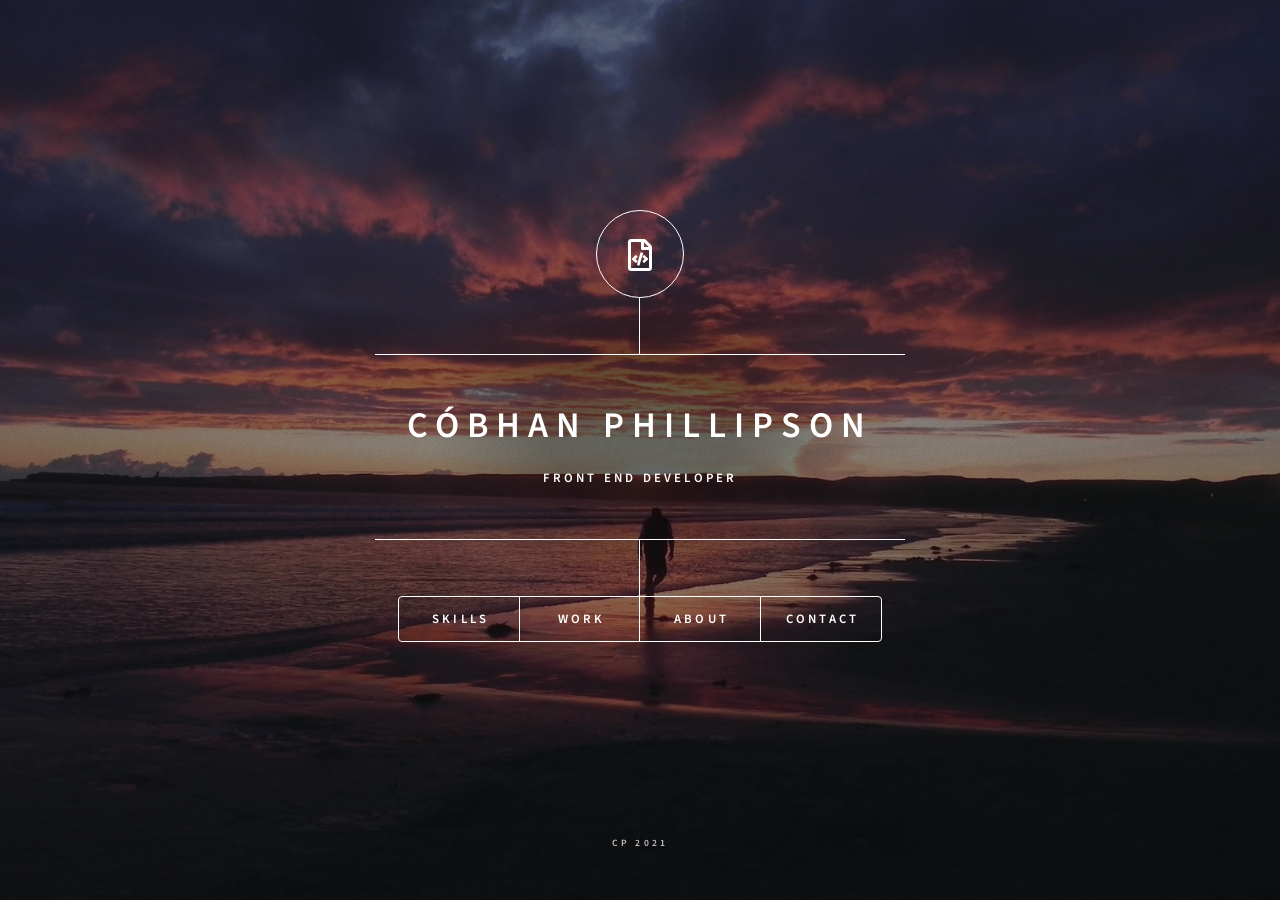
<file: index.html>
<!DOCTYPE HTML>
<!--
	Dimension by HTML5 UP
	html5up.net | @ajlkn
	Free for personal and commercial use under the CCA 3.0 license (html5up.net/license)
-->
<html>
	<head>
		<title>Cóbhan Phillipson</title>
		<meta charset="utf-8" />
		<meta name="viewport" content="width=device-width, initial-scale=1, user-scalable=no" />
		<link rel="stylesheet" href="assets/css/main.css" />
		<noscript><link rel="stylesheet" href="assets/css/noscript.css" /></noscript>
		<link rel="shortcut icon" type="image/x-icon" href="images/favicon.png">
	</head>
	<body class="is-preload">

		<!-- Wrapper -->
			<div id="wrapper">

				<!-- Header -->
					<header id="header">
						<div class="logo">
							<span class="icon fa-file-code"></span>
						</div>
						<div class="content">
							<div class="inner">
								<h1>Cóbhan Phillipson</h1>
								<p><strong>Front end developer</strong></p>
							</div>
						</div>
						<nav>
							<ul>
								<li><strong><a href="#skills">Skills</a></strong></li>
								<li><strong><a href="#work">Work</a></strong></li>
								<li><strong><a href="#about">About</a></strong></li>
								<li><strong><a href="#contact">Contact</a></strong></li>
								<!--<li><a href="#elements">Elements</a></li>-->
							</ul>
						</nav>
					</header>

				<!-- Main -->
					<div id="main">

						<!-- Intro -->
							<article id="skills">
								<h2 class="major">Intro</h2>
								<span class="image main"><img src="images/pic01.jpg" alt="" /></span>
								<p>Aenean ornare velit lacus, ac varius enim ullamcorper eu. Proin aliquam facilisis ante interdum congue. Integer mollis, nisl amet convallis, porttitor magna ullamcorper, amet egestas mauris. Ut magna finibus nisi nec lacinia. Nam maximus erat id euismod egestas. By the way, check out my <a href="#work">awesome work</a>.</p>
								<p>Lorem ipsum dolor sit amet, consectetur adipiscing elit. Duis dapibus rutrum facilisis. Class aptent taciti sociosqu ad litora torquent per conubia nostra, per inceptos himenaeos. Etiam tristique libero eu nibh porttitor fermentum. Nullam venenatis erat id vehicula viverra. Nunc ultrices eros ut ultricies condimentum. Mauris risus lacus, blandit sit amet venenatis non, bibendum vitae dolor. Nunc lorem mauris, fringilla in aliquam at, euismod in lectus. Pellentesque habitant morbi tristique senectus et netus et malesuada fames ac turpis egestas. In non lorem sit amet elit placerat maximus. Pellentesque aliquam maximus risus, vel sed vehicula.</p>
							</article>

						<!-- Work -->
							<article id="work">
								<h2 class="major">Work</h2>
								<span class="image main"><img src="images/pic02.jpg" alt="" /></span>
								<p>Adipiscing magna sed dolor elit. Praesent eleifend dignissim arcu, at eleifend sapien imperdiet ac. Aliquam erat volutpat. Praesent urna nisi, fringila lorem et vehicula lacinia quam. Integer sollicitudin mauris nec lorem luctus ultrices.</p>
								<p>Nullam et orci eu lorem consequat tincidunt vivamus et sagittis libero. Mauris aliquet magna magna sed nunc rhoncus pharetra. Pellentesque condimentum sem. In efficitur ligula tate urna. Maecenas laoreet massa vel lacinia pellentesque lorem ipsum dolor. Nullam et orci eu lorem consequat tincidunt. Vivamus et sagittis libero. Mauris aliquet magna magna sed nunc rhoncus amet feugiat tempus.</p>
							</article>

						<!-- About -->
							<article id="about">
								<h2 class="major">About</h2>
								<span class="image main"><img src="images/pic03.jpg" alt="" /></span>
								<p>Lorem ipsum dolor sit amet, consectetur et adipiscing elit. Praesent eleifend dignissim arcu, at eleifend sapien imperdiet ac. Aliquam erat volutpat. Praesent urna nisi, fringila lorem et vehicula lacinia quam. Integer sollicitudin mauris nec lorem luctus ultrices. Aliquam libero et malesuada fames ac ante ipsum primis in faucibus. Cras viverra ligula sit amet ex mollis mattis lorem ipsum dolor sit amet.</p>
							</article>

						<!-- Contact -->
							<article id="contact">
								<h2 class="major">Contact</h2>
								<form method="post" action="#">
									<div class="fields">
										<div class="field half">
											<label for="name">Name</label>
											<input type="text" name="name" id="name" />
										</div>
										<div class="field half">
											<label for="email">Email</label>
											<input type="text" name="email" id="email" />
										</div>
										<div class="field">
											<label for="message">Message</label>
											<textarea name="message" id="message" rows="4"></textarea>
										</div>
									</div>
									<ul class="actions">
										<li><input type="submit" value="Send Message" class="primary" /></li>
										<li><input type="reset" value="Reset" /></li>
									</ul>
								</form>
								<ul class="icons">
									<li><a href="#" class="icon brands fa-twitter"><span class="label">Twitter</span></a></li>
									<li><a href="#" class="icon brands fa-facebook-f"><span class="label">Facebook</span></a></li>
									<li><a href="#" class="icon brands fa-instagram"><span class="label">Instagram</span></a></li>
									<li><a href="#" class="icon brands fa-github"><span class="label">GitHub</span></a></li>
								</ul>
							</article>

						<!-- Elements -->
							<article id="elements">
								<h2 class="major">Elements</h2>

								<section>
									<h3 class="major">Text</h3>
									<p>This is <b>bold</b> and this is <strong>strong</strong>. This is <i>italic</i> and this is <em>emphasized</em>.
									This is <sup>superscript</sup> text and this is <sub>subscript</sub> text.
									This is <u>underlined</u> and this is code: <code>for (;;) { ... }</code>. Finally, <a href="#">this is a link</a>.</p>
									<hr />
									<h2>Heading Level 2</h2>
									<h3>Heading Level 3</h3>
									<h4>Heading Level 4</h4>
									<h5>Heading Level 5</h5>
									<h6>Heading Level 6</h6>
									<hr />
									<h4>Blockquote</h4>
									<blockquote>Fringilla nisl. Donec accumsan interdum nisi, quis tincidunt felis sagittis eget tempus euismod. Vestibulum ante ipsum primis in faucibus vestibulum. Blandit adipiscing eu felis iaculis volutpat ac adipiscing accumsan faucibus. Vestibulum ante ipsum primis in faucibus lorem ipsum dolor sit amet nullam adipiscing eu felis.</blockquote>
									<h4>Preformatted</h4>
									<pre><code>i = 0;

while (!deck.isInOrder()) {
    print 'Iteration ' + i;
    deck.shuffle();
    i++;
}

print 'It took ' + i + ' iterations to sort the deck.';</code></pre>
								</section>

								<section>
									<h3 class="major">Lists</h3>

									<h4>Unordered</h4>
									<ul>
										<li>Dolor pulvinar etiam.</li>
										<li>Sagittis adipiscing.</li>
										<li>Felis enim feugiat.</li>
									</ul>

									<h4>Alternate</h4>
									<ul class="alt">
										<li>Dolor pulvinar etiam.</li>
										<li>Sagittis adipiscing.</li>
										<li>Felis enim feugiat.</li>
									</ul>

									<h4>Ordered</h4>
									<ol>
										<li>Dolor pulvinar etiam.</li>
										<li>Etiam vel felis viverra.</li>
										<li>Felis enim feugiat.</li>
										<li>Dolor pulvinar etiam.</li>
										<li>Etiam vel felis lorem.</li>
										<li>Felis enim et feugiat.</li>
									</ol>
									<h4>Icons</h4>
									<ul class="icons">
										<li><a href="#" class="icon brands fa-twitter"><span class="label">Twitter</span></a></li>
										<li><a href="#" class="icon brands fa-facebook-f"><span class="label">Facebook</span></a></li>
										<li><a href="#" class="icon brands fa-instagram"><span class="label">Instagram</span></a></li>
										<li><a href="#" class="icon brands fa-github"><span class="label">Github</span></a></li>
									</ul>

									<h4>Actions</h4>
									<ul class="actions">
										<li><a href="#" class="button primary">Default</a></li>
										<li><a href="#" class="button">Default</a></li>
									</ul>
									<ul class="actions stacked">
										<li><a href="#" class="button primary">Default</a></li>
										<li><a href="#" class="button">Default</a></li>
									</ul>
								</section>

								<section>
									<h3 class="major">Table</h3>
									<h4>Default</h4>
									<div class="table-wrapper">
										<table>
											<thead>
												<tr>
													<th>Name</th>
													<th>Description</th>
													<th>Price</th>
												</tr>
											</thead>
											<tbody>
												<tr>
													<td>Item One</td>
													<td>Ante turpis integer aliquet porttitor.</td>
													<td>29.99</td>
												</tr>
												<tr>
													<td>Item Two</td>
													<td>Vis ac commodo adipiscing arcu aliquet.</td>
													<td>19.99</td>
												</tr>
												<tr>
													<td>Item Three</td>
													<td> Morbi faucibus arcu accumsan lorem.</td>
													<td>29.99</td>
												</tr>
												<tr>
													<td>Item Four</td>
													<td>Vitae integer tempus condimentum.</td>
													<td>19.99</td>
												</tr>
												<tr>
													<td>Item Five</td>
													<td>Ante turpis integer aliquet porttitor.</td>
													<td>29.99</td>
												</tr>
											</tbody>
											<tfoot>
												<tr>
													<td colspan="2"></td>
													<td>100.00</td>
												</tr>
											</tfoot>
										</table>
									</div>

									<h4>Alternate</h4>
									<div class="table-wrapper">
										<table class="alt">
											<thead>
												<tr>
													<th>Name</th>
													<th>Description</th>
													<th>Price</th>
												</tr>
											</thead>
											<tbody>
												<tr>
													<td>Item One</td>
													<td>Ante turpis integer aliquet porttitor.</td>
													<td>29.99</td>
												</tr>
												<tr>
													<td>Item Two</td>
													<td>Vis ac commodo adipiscing arcu aliquet.</td>
													<td>19.99</td>
												</tr>
												<tr>
													<td>Item Three</td>
													<td> Morbi faucibus arcu accumsan lorem.</td>
													<td>29.99</td>
												</tr>
												<tr>
													<td>Item Four</td>
													<td>Vitae integer tempus condimentum.</td>
													<td>19.99</td>
												</tr>
												<tr>
													<td>Item Five</td>
													<td>Ante turpis integer aliquet porttitor.</td>
													<td>29.99</td>
												</tr>
											</tbody>
											<tfoot>
												<tr>
													<td colspan="2"></td>
													<td>100.00</td>
												</tr>
											</tfoot>
										</table>
									</div>
								</section>

								<section>
									<h3 class="major">Buttons</h3>
									<ul class="actions">
										<li><a href="#" class="button primary">Primary</a></li>
										<li><a href="#" class="button">Default</a></li>
									</ul>
									<ul class="actions">
										<li><a href="#" class="button">Default</a></li>
										<li><a href="#" class="button small">Small</a></li>
									</ul>
									<ul class="actions">
										<li><a href="#" class="button primary icon solid fa-download">Icon</a></li>
										<li><a href="#" class="button icon solid fa-download">Icon</a></li>
									</ul>
									<ul class="actions">
										<li><span class="button primary disabled">Disabled</span></li>
										<li><span class="button disabled">Disabled</span></li>
									</ul>
								</section>

								<section>
									<h3 class="major">Form</h3>
									<form method="post" action="#">
										<div class="fields">
											<div class="field half">
												<label for="demo-name">Name</label>
												<input type="text" name="demo-name" id="demo-name" value="" placeholder="Jane Doe" />
											</div>
											<div class="field half">
												<label for="demo-email">Email</label>
												<input type="email" name="demo-email" id="demo-email" value="" placeholder="jane@untitled.tld" />
											</div>
											<div class="field">
												<label for="demo-category">Category</label>
												<select name="demo-category" id="demo-category">
													<option value="">-</option>
													<option value="1">Manufacturing</option>
													<option value="1">Shipping</option>
													<option value="1">Administration</option>
													<option value="1">Human Resources</option>
												</select>
											</div>
											<div class="field half">
												<input type="radio" id="demo-priority-low" name="demo-priority" checked>
												<label for="demo-priority-low">Low</label>
											</div>
											<div class="field half">
												<input type="radio" id="demo-priority-high" name="demo-priority">
												<label for="demo-priority-high">High</label>
											</div>
											<div class="field half">
												<input type="checkbox" id="demo-copy" name="demo-copy">
												<label for="demo-copy">Email me a copy</label>
											</div>
											<div class="field half">
												<input type="checkbox" id="demo-human" name="demo-human" checked>
												<label for="demo-human">Not a robot</label>
											</div>
											<div class="field">
												<label for="demo-message">Message</label>
												<textarea name="demo-message" id="demo-message" placeholder="Enter your message" rows="6"></textarea>
											</div>
										</div>
										<ul class="actions">
											<li><input type="submit" value="Send Message" class="primary" /></li>
											<li><input type="reset" value="Reset" /></li>
										</ul>
									</form>
								</section>

							</article>

					</div>

				<!-- Footer -->
					<footer id="footer">
						<p class="copyright"><strong>CP 2021</strong></p>
					</footer>

			</div>

		<!-- BG -->
			<div id="bg"></div>

		<!-- Scripts -->
			<script src="assets/js/jquery.min.js"></script>
			<script src="assets/js/browser.min.js"></script>
			<script src="assets/js/breakpoints.min.js"></script>
			<script src="assets/js/util.js"></script>
			<script src="assets/js/main.js"></script>

	</body>
</html>
</file>
<file: assets/css/noscript.css>
/*
	Dimension by HTML5 UP
	html5up.net | @ajlkn
	Free for personal and commercial use under the CCA 3.0 license (html5up.net/license)
*/

/* BG */

	body.is-preload #bg:before {
		background-color: transparent;
	}

/* Header */

	body.is-preload #header {
		-moz-filter: none;
		-webkit-filter: none;
		-ms-filter: none;
		filter: none;
	}

		body.is-preload #header > * {
			opacity: 1;
		}

		body.is-preload #header .content .inner {
			max-height: none;
			padding: 3rem 2rem;
			opacity: 1;
		}

/* Main */

	#main article {
		opacity: 1;
		margin: 4rem 0 0 0;
	}
</file>
<file: html5up-dimension/assets/css/noscript.css>
/*
	Dimension by HTML5 UP
	html5up.net | @ajlkn
	Free for personal and commercial use under the CCA 3.0 license (html5up.net/license)
*/

/* BG */

	body.is-preload #bg:before {
		background-color: transparent;
	}

/* Header */

	body.is-preload #header {
		-moz-filter: none;
		-webkit-filter: none;
		-ms-filter: none;
		filter: none;
	}

		body.is-preload #header > * {
			opacity: 1;
		}

		body.is-preload #header .content .inner {
			max-height: none;
			padding: 3rem 2rem;
			opacity: 1;
		}

/* Main */

	#main article {
		opacity: 1;
		margin: 4rem 0 0 0;
	}
</file>
<file: assets/css/main.css>
@import url(fontawesome-all.min.css);
@import url("https://fonts.googleapis.com/css?family=Source+Sans+Pro:300italic,600italic,300,600");

/*
	Dimension by HTML5 UP
	html5up.net | @ajlkn
	Free for personal and commercial use under the CCA 3.0 license (html5up.net/license)
*/

html, body, div, span, applet, object,
iframe, h1, h2, h3, h4, h5, h6, p, blockquote,
pre, a, abbr, acronym, address, big, cite,
code, del, dfn, em, img, ins, kbd, q, s, samp,
small, strike, strong, sub, sup, tt, var, b,
u, i, center, dl, dt, dd, ol, ul, li, fieldset,
form, label, legend, table, caption, tbody,
tfoot, thead, tr, th, td, article, aside,
canvas, details, embed, figure, figcaption,
footer, header, hgroup, menu, nav, output, ruby,
section, summary, time, mark, audio, video {
	margin: 0;
	padding: 0;
	border: 0;
	font-size: 100%;
	font: inherit;
	vertical-align: baseline;}

article, aside, details, figcaption, figure,
footer, header, hgroup, menu, nav, section {
	display: block;}

body {
	line-height: 1;
}

ol, ul {
	list-style: none;
}

blockquote, q {
	quotes: none;
}

	blockquote:before, blockquote:after, q:before, q:after {
		content: '';
		content: none;
	}

table {
	border-collapse: collapse;
	border-spacing: 0;
}

body {
	-webkit-text-size-adjust: none;
}

mark {
	background-color: transparent;
	color: inherit;
}

input::-moz-focus-inner {
	border: 0;
	padding: 0;
}

input, select, textarea {
	-moz-appearance: none;
	-webkit-appearance: none;
	-ms-appearance: none;
	appearance: none;
}

/* Basic */

	@-ms-viewport {
		width: device-width;
	}

	@media screen and (max-width: 480px) {

		html, body {
			min-width: 320px;
		}

	}

	html {
		box-sizing: border-box;
	}

	*, *:before, *:after {
		box-sizing: inherit;
	}

	body {
		background: #1b1f22;
	}

		body.is-preload *, body.is-preload *:before, body.is-preload *:after {
			-moz-animation: none !important;
			-webkit-animation: none !important;
			-ms-animation: none !important;
			animation: none !important;
			-moz-transition: none !important;
			-webkit-transition: none !important;
			-ms-transition: none !important;
			transition: none !important;
		}

/* Type */

	html {
		font-size: 16pt;
	}

		@media screen and (max-width: 1680px) {

			html {
				font-size: 12pt;
			}

		}

		@media screen and (max-width: 736px) {

			html {
				font-size: 11pt;
			}

		}

		@media screen and (max-width: 360px) {

			html {
				font-size: 10pt;
			}

		}

	body, input, select, textarea {
		color: #ffffff;
		font-family: "Source Sans Pro", sans-serif;
		font-weight: 300;
		font-size: 1rem;
		line-height: 1.65;
	}

	a {
		-moz-transition: color 0.2s ease-in-out, background-color 0.2s ease-in-out, border-bottom-color 0.2s ease-in-out;
		-webkit-transition: color 0.2s ease-in-out, background-color 0.2s ease-in-out, border-bottom-color 0.2s ease-in-out;
		-ms-transition: color 0.2s ease-in-out, background-color 0.2s ease-in-out, border-bottom-color 0.2s ease-in-out;
		transition: color 0.2s ease-in-out, background-color 0.2s ease-in-out, border-bottom-color 0.2s ease-in-out;
		border-bottom: dotted 1px rgba(255, 255, 255, 0.5);
		text-decoration: none;
		color: inherit;
	}

		a:hover {
			border-bottom-color: transparent;
		}

	strong, b {
		color: #ffffff;
		font-weight: 600;
	}

	em, i {
		font-style: italic;
	}

	p {
		margin: 0 0 2rem 0;
	}

	h1, h2, h3, h4, h5, h6 {
		color: #ffffff;
		font-weight: 600;
		line-height: 1.5;
		margin: 0 0 1rem 0;
		text-transform: uppercase;
		letter-spacing: 0.2rem;
	}

		h1 a, h2 a, h3 a, h4 a, h5 a, h6 a {
			color: inherit;
			text-decoration: none;
		}

		h1.major, h2.major, h3.major, h4.major, h5.major, h6.major {
			border-bottom: solid 1px #ffffff;
			width: -moz-max-content;
			width: -webkit-max-content;
			width: -ms-max-content;
			width: max-content;
			padding-bottom: 0.5rem;
			margin: 0 0 2rem 0;
		}

	h1 {
		font-size: 2.25rem;
		line-height: 1.3;
		letter-spacing: 0.5rem;
	}

	h2 {
		font-size: 1.5rem;
		line-height: 1.4;
		letter-spacing: 0.5rem;
	}

	h3 {
		font-size: 1rem;
	}

	h4 {
		font-size: 0.8rem;
	}

	h5 {
		font-size: 0.7rem;
	}

	h6 {
		font-size: 0.6rem;
	}

	@media screen and (max-width: 736px) {

		h1 {
			font-size: 1.75rem;
			line-height: 1.4;
		}

		h2 {
			font-size: 1.25em;
			line-height: 1.5;
		}

	}

	sub {
		font-size: 0.8rem;
		position: relative;
		top: 0.5rem;
	}

	sup {
		font-size: 0.8rem;
		position: relative;
		top: -0.5rem;
	}

	blockquote {
		border-left: solid 4px #ffffff;
		font-style: italic;
		margin: 0 0 2rem 0;
		padding: 0.5rem 0 0.5rem 2rem;
	}

	code {
		background: rgba(255, 255, 255, 0.075);
		border-radius: 4px;
		font-family: "Courier New", monospace;
		font-size: 0.9rem;
		margin: 0 0.25rem;
		padding: 0.25rem 0.65rem;
	}

	pre {
		-webkit-overflow-scrolling: touch;
		font-family: "Courier New", monospace;
		font-size: 0.9rem;
		margin: 0 0 2rem 0;
	}

		pre code {
			display: block;
			line-height: 1.75;
			padding: 1rem 1.5rem;
			overflow-x: auto;
		}

	hr {
		border: 0;
		border-bottom: solid 1px #ffffff;
		margin: 2.75rem 0;
	}

	.align-left {
		text-align: left;
	}

	.align-center {
		text-align: center;
	}

	.align-right {
		text-align: right;
	}

/* Form */

	form {
		margin: 0 0 2rem 0;
	}

		form > :last-child {
			margin-bottom: 0;
		}

		form > .fields {
			display: -moz-flex;
			display: -webkit-flex;
			display: -ms-flex;
			display: flex;
			-moz-flex-wrap: wrap;
			-webkit-flex-wrap: wrap;
			-ms-flex-wrap: wrap;
			flex-wrap: wrap;
			width: calc(100% + 3rem);
			margin: -1.5rem 0 2rem -1.5rem;
		}

			form > .fields > .field {
				-moz-flex-grow: 0;
				-webkit-flex-grow: 0;
				-ms-flex-grow: 0;
				flex-grow: 0;
				-moz-flex-shrink: 0;
				-webkit-flex-shrink: 0;
				-ms-flex-shrink: 0;
				flex-shrink: 0;
				padding: 1.5rem 0 0 1.5rem;
				width: calc(100% - 1.5rem);
			}

				form > .fields > .field.half {
					width: calc(50% - 0.75rem);
				}

				form > .fields > .field.third {
					width: calc(100%/3 - 0.5rem);
				}

				form > .fields > .field.quarter {
					width: calc(25% - 0.375rem);
				}

		@media screen and (max-width: 480px) {

			form > .fields {
				width: calc(100% + 3rem);
				margin: -1.5rem 0 2rem -1.5rem;
			}

				form > .fields > .field {
					padding: 1.5rem 0 0 1.5rem;
					width: calc(100% - 1.5rem);
				}

					form > .fields > .field.half {
						width: calc(100% - 1.5rem);
					}

					form > .fields > .field.third {
						width: calc(100% - 1.5rem);
					}

					form > .fields > .field.quarter {
						width: calc(100% - 1.5rem);
					}

		}

	label {
		color: #ffffff;
		display: block;
		font-size: 0.8rem;
		font-weight: 300;
		letter-spacing: 0.2rem;
		line-height: 1.5;
		margin: 0 0 1rem 0;
		text-transform: uppercase;
	}

	input[type="text"],
	input[type="password"],
	input[type="email"],
	input[type="tel"],
	select,
	textarea {
		-moz-appearance: none;
		-webkit-appearance: none;
		-ms-appearance: none;
		appearance: none;
		-moz-transition: border-color 0.2s ease-in-out, box-shadow 0.2s ease-in-out, background-color 0.2s ease-in-out;
		-webkit-transition: border-color 0.2s ease-in-out, box-shadow 0.2s ease-in-out, background-color 0.2s ease-in-out;
		-ms-transition: border-color 0.2s ease-in-out, box-shadow 0.2s ease-in-out, background-color 0.2s ease-in-out;
		transition: border-color 0.2s ease-in-out, box-shadow 0.2s ease-in-out, background-color 0.2s ease-in-out;
		background-color: transparent;
		border-radius: 4px;
		border: solid 1px #ffffff;
		color: inherit;
		display: block;
		outline: 0;
		padding: 0 1rem;
		text-decoration: none;
		width: 100%;
	}

		input[type="text"]:invalid,
		input[type="password"]:invalid,
		input[type="email"]:invalid,
		input[type="tel"]:invalid,
		select:invalid,
		textarea:invalid {
			box-shadow: none;
		}

		input[type="text"]:focus,
		input[type="password"]:focus,
		input[type="email"]:focus,
		input[type="tel"]:focus,
		select:focus,
		textarea:focus {
			background: rgba(255, 255, 255, 0.075);
			border-color: #ffffff;
			box-shadow: 0 0 0 1px #ffffff;
		}

	select {
		background-image: url("data:image/svg+xml;charset=utf8,%3Csvg xmlns='http://www.w3.org/2000/svg' width='40' height='40' preserveAspectRatio='none' viewBox='0 0 40 40'%3E%3Cpath d='M9.4,12.3l10.4,10.4l10.4-10.4c0.2-0.2,0.5-0.4,0.9-0.4c0.3,0,0.6,0.1,0.9,0.4l3.3,3.3c0.2,0.2,0.4,0.5,0.4,0.9 c0,0.4-0.1,0.6-0.4,0.9L20.7,31.9c-0.2,0.2-0.5,0.4-0.9,0.4c-0.3,0-0.6-0.1-0.9-0.4L4.3,17.3c-0.2-0.2-0.4-0.5-0.4-0.9 c0-0.4,0.1-0.6,0.4-0.9l3.3-3.3c0.2-0.2,0.5-0.4,0.9-0.4S9.1,12.1,9.4,12.3z' fill='%23ffffff' /%3E%3C/svg%3E");
		background-size: 1.25rem;
		background-repeat: no-repeat;
		background-position: calc(100% - 1rem) center;
		height: 2.75rem;
		padding-right: 2.75rem;
		text-overflow: ellipsis;
	}

		select option {
			color: #ffffff;
			background: #1b1f22;
		}

		select:focus::-ms-value {
			background-color: transparent;
		}

		select::-ms-expand {
			display: none;
		}

	input[type="text"],
	input[type="password"],
	input[type="email"],
	select {
		height: 2.75rem;
	}

	textarea {
		padding: 0.75rem 1rem;
	}

	input[type="checkbox"],
	input[type="radio"] {
		-moz-appearance: none;
		-webkit-appearance: none;
		-ms-appearance: none;
		appearance: none;
		display: block;
		float: left;
		margin-right: -2rem;
		opacity: 0;
		width: 1rem;
		z-index: -1;
	}

		input[type="checkbox"] + label,
		input[type="radio"] + label {
			text-decoration: none;
			-moz-user-select: none;
			-webkit-user-select: none;
			-ms-user-select: none;
			user-select: none;
			color: #ffffff;
			cursor: pointer;
			display: inline-block;
			font-size: 0.8rem;
			font-weight: 300;
			margin: 0 0 0.5rem 0;
			padding-left: 2.65rem;
			padding-right: 0.75rem;
			position: relative;
		}

			input[type="checkbox"] + label:before,
			input[type="radio"] + label:before {
				-moz-osx-font-smoothing: grayscale;
				-webkit-font-smoothing: antialiased;
				display: inline-block;
				font-style: normal;
				font-variant: normal;
				text-rendering: auto;
				line-height: 1;
				text-transform: none !important;
				font-family: 'Font Awesome 5 Free';
				font-weight: 900;
			}

			input[type="checkbox"] + label:before,
			input[type="radio"] + label:before {
				-moz-transition: border-color 0.2s ease-in-out, box-shadow 0.2s ease-in-out, background-color 0.2s ease-in-out;
				-webkit-transition: border-color 0.2s ease-in-out, box-shadow 0.2s ease-in-out, background-color 0.2s ease-in-out;
				-ms-transition: border-color 0.2s ease-in-out, box-shadow 0.2s ease-in-out, background-color 0.2s ease-in-out;
				transition: border-color 0.2s ease-in-out, box-shadow 0.2s ease-in-out, background-color 0.2s ease-in-out;
				border-radius: 4px;
				border: solid 1px #ffffff;
				content: '';
				display: inline-block;
				height: 1.65rem;
				left: 0;
				line-height: 1.65rem;
				position: absolute;
				text-align: center;
				top: -0.15rem;
				width: 1.65rem;
			}

		input[type="checkbox"]:checked + label:before,
		input[type="radio"]:checked + label:before {
			background: #ffffff !important;
			border-color: #ffffff !important;
			color: #1b1f22;
			content: '\f00c';
		}

		input[type="checkbox"]:focus + label:before,
		input[type="radio"]:focus + label:before {
			background: rgba(255, 255, 255, 0.075);
			border-color: #ffffff;
			box-shadow: 0 0 0 1px #ffffff;
		}

	input[type="checkbox"] + label:before {
		border-radius: 4px;
	}

	input[type="radio"] + label:before {
		border-radius: 100%;
	}

	::-webkit-input-placeholder {
		color: rgba(255, 255, 255, 0.5) !important;
		opacity: 1.0;
	}

	:-moz-placeholder {
		color: rgba(255, 255, 255, 0.5) !important;
		opacity: 1.0;
	}

	::-moz-placeholder {
		color: rgba(255, 255, 255, 0.5) !important;
		opacity: 1.0;
	}

	:-ms-input-placeholder {
		color: rgba(255, 255, 255, 0.5) !important;
		opacity: 1.0;
	}

	.formerize-placeholder {
		color: rgba(255, 255, 255, 0.5) !important;
		opacity: 1.0;
	}

/* Box */

	.box {
		border-radius: 4px;
		border: solid 1px #ffffff;
		margin-bottom: 2rem;
		padding: 1.5em;
	}

		.box > :last-child,
		.box > :last-child > :last-child,
		.box > :last-child > :last-child > :last-child {
			margin-bottom: 0;
		}

		.box.alt {
			border: 0;
			border-radius: 0;
			padding: 0;
		}

/* Icon */

	.icon {
		text-decoration: none;
		border-bottom: none;
		position: relative;
	}

		.icon:before {
			-moz-osx-font-smoothing: grayscale;
			-webkit-font-smoothing: antialiased;
			display: inline-block;
			font-style: normal;
			font-variant: normal;
			text-rendering: auto;
			line-height: 1;
			text-transform: none !important;
			font-family: 'Font Awesome 5 Free';
			font-weight: 400;
		}

		.icon > .label {
			display: none;
		}

		.icon:before {
			line-height: inherit;
		}

		.icon.solid:before {
			font-weight: 900;
		}

		.icon.brands:before {
			font-family: 'Font Awesome 5 Brands';
		}

/* Image */

	.image {
		border-radius: 4px;
		border: 0;
		display: inline-block;
		position: relative;
	}

		.image:before {
			pointer-events: none;
			background-image: url("../../images/overlay.png");
			background-color: rgba(19, 21, 25, 0.5);
			border-radius: 4px;
			content: '';
			display: block;
			height: 100%;
			left: 0;
			opacity: 0.5;
			position: absolute;
			top: 0;
			width: 100%;
		}

		.image img {
			border-radius: 4px;
			display: block;
		}

		.image.left, .image.right {
			max-width: 40%;
		}

			.image.left img, .image.right img {
				width: 100%;
			}

		.image.left {
			float: left;
			padding: 0 1.5em 1em 0;
			top: 0.25em;
		}

		.image.right {
			float: right;
			padding: 0 0 1em 1.5em;
			top: 0.25em;
		}

		.image.fit {
			display: block;
			margin: 0 0 2rem 0;
			width: 100%;
		}

			.image.fit img {
				width: 100%;
			}

		.image.main {
			display: block;
			margin: 2.5rem 0;
			width: 100%;
		}

			.image.main img {
				width: 100%;
			}

		@media screen and (max-width: 736px) {

			.image.main {
				margin: 2rem 0;
			}

		}

		@media screen and (max-width: 480px) {

			.image.main {
				margin: 1.5rem 0;
			}

		}

/* List */

	ol {
		list-style: decimal;
		margin: 0 0 2rem 0;
		padding-left: 1.25em;
	}

		ol li {
			padding-left: 0.25em;
		}

	ul {
		list-style: disc;
		margin: 0 0 2rem 0;
		padding-left: 1em;
	}

		ul li {
			padding-left: 0.5em;
		}

		ul.alt {
			list-style: none;
			padding-left: 0;
		}

			ul.alt li {
				border-top: solid 1px #ffffff;
				padding: 0.5em 0;
			}

				ul.alt li:first-child {
					border-top: 0;
					padding-top: 0;
				}

	dl {
		margin: 0 0 2rem 0;
	}

		dl dt {
			display: block;
			font-weight: 600;
			margin: 0 0 1rem 0;
		}

		dl dd {
			margin-left: 2rem;
		}

/* Actions */

	ul.actions {
		display: -moz-flex;
		display: -webkit-flex;
		display: -ms-flex;
		display: flex;
		cursor: default;
		list-style: none;
		margin-left: -1rem;
		padding-left: 0;
	}

		ul.actions li {
			padding: 0 0 0 1rem;
			vertical-align: middle;
		}

		ul.actions.special {
			-moz-justify-content: center;
			-webkit-justify-content: center;
			-ms-justify-content: center;
			justify-content: center;
			width: 100%;
			margin-left: 0;
		}

			ul.actions.special li:first-child {
				padding-left: 0;
			}

		ul.actions.stacked {
			-moz-flex-direction: column;
			-webkit-flex-direction: column;
			-ms-flex-direction: column;
			flex-direction: column;
			margin-left: 0;
		}

			ul.actions.stacked li {
				padding: 1.3rem 0 0 0;
			}

				ul.actions.stacked li:first-child {
					padding-top: 0;
				}

		ul.actions.fit {
			width: calc(100% + 1rem);
		}

			ul.actions.fit li {
				-moz-flex-grow: 1;
				-webkit-flex-grow: 1;
				-ms-flex-grow: 1;
				flex-grow: 1;
				-moz-flex-shrink: 1;
				-webkit-flex-shrink: 1;
				-ms-flex-shrink: 1;
				flex-shrink: 1;
				width: 100%;
			}

				ul.actions.fit li > * {
					width: 100%;
				}

			ul.actions.fit.stacked {
				width: 100%;
			}

		@media screen and (max-width: 480px) {

			ul.actions:not(.fixed) {
				-moz-flex-direction: column;
				-webkit-flex-direction: column;
				-ms-flex-direction: column;
				flex-direction: column;
				margin-left: 0;
				width: 100% !important;
			}

				ul.actions:not(.fixed) li {
					-moz-flex-grow: 1;
					-webkit-flex-grow: 1;
					-ms-flex-grow: 1;
					flex-grow: 1;
					-moz-flex-shrink: 1;
					-webkit-flex-shrink: 1;
					-ms-flex-shrink: 1;
					flex-shrink: 1;
					padding: 1rem 0 0 0;
					text-align: center;
					width: 100%;
				}

					ul.actions:not(.fixed) li > * {
						width: 100%;
					}

					ul.actions:not(.fixed) li:first-child {
						padding-top: 0;
					}

					ul.actions:not(.fixed) li input[type="submit"],
					ul.actions:not(.fixed) li input[type="reset"],
					ul.actions:not(.fixed) li input[type="button"],
					ul.actions:not(.fixed) li button,
					ul.actions:not(.fixed) li .button {
						width: 100%;
					}

						ul.actions:not(.fixed) li input[type="submit"].icon:before,
						ul.actions:not(.fixed) li input[type="reset"].icon:before,
						ul.actions:not(.fixed) li input[type="button"].icon:before,
						ul.actions:not(.fixed) li button.icon:before,
						ul.actions:not(.fixed) li .button.icon:before {
							margin-left: -0.5em;
						}

		}

/* Icons */

	ul.icons {
		cursor: default;
		list-style: none;
		padding-left: 0;
	}

		ul.icons li {
			display: inline-block;
			padding: 0 0.75em 0 0;
		}

			ul.icons li:last-child {
				padding-right: 0;
			}

			ul.icons li a {
				border-radius: 100%;
				box-shadow: inset 0 0 0 1px #ffffff;
				display: inline-block;
				height: 2.25rem;
				line-height: 2.25rem;
				text-align: center;
				width: 2.25rem;
			}

				ul.icons li a:hover {
					background-color: rgba(255, 255, 255, 0.075);
				}

				ul.icons li a:active {
					background-color: rgba(255, 255, 255, 0.175);
				}

/* Table */

	.table-wrapper {
		-webkit-overflow-scrolling: touch;
		overflow-x: auto;
	}

	table {
		margin: 0 0 2rem 0;
		width: 100%;
	}

		table tbody tr {
			border: solid 1px #ffffff;
			border-left: 0;
			border-right: 0;
		}

			table tbody tr:nth-child(2n + 1) {
				background-color: rgba(255, 255, 255, 0.075);
			}

		table td {
			padding: 0.75em 0.75em;
		}

		table th {
			color: #ffffff;
			font-size: 0.9em;
			font-weight: 600;
			padding: 0 0.75em 0.75em 0.75em;
			text-align: left;
		}

		table thead {
			border-bottom: solid 2px #ffffff;
		}

		table tfoot {
			border-top: solid 2px #ffffff;
		}

		table.alt {
			border-collapse: separate;
		}

			table.alt tbody tr td {
				border: solid 1px #ffffff;
				border-left-width: 0;
				border-top-width: 0;
			}

				table.alt tbody tr td:first-child {
					border-left-width: 1px;
				}

			table.alt tbody tr:first-child td {
				border-top-width: 1px;
			}

			table.alt thead {
				border-bottom: 0;
			}

			table.alt tfoot {
				border-top: 0;
			}

/* Button */

	input[type="submit"],
	input[type="reset"],
	input[type="button"],
	button,
	.button {
		-moz-appearance: none;
		-webkit-appearance: none;
		-ms-appearance: none;
		appearance: none;
		-moz-transition: background-color 0.2s ease-in-out, color 0.2s ease-in-out;
		-webkit-transition: background-color 0.2s ease-in-out, color 0.2s ease-in-out;
		-ms-transition: background-color 0.2s ease-in-out, color 0.2s ease-in-out;
		transition: background-color 0.2s ease-in-out, color 0.2s ease-in-out;
		background-color: transparent;
		border-radius: 4px;
		border: 0;
		box-shadow: inset 0 0 0 1px #ffffff;
		color: #ffffff !important;
		cursor: pointer;
		display: inline-block;
		font-size: 0.8rem;
		font-weight: 300;
		height: 2.75rem;
		letter-spacing: 0.2rem;
		line-height: 2.75rem;
		outline: 0;
		padding: 0 1.25rem 0 1.35rem;
		text-align: center;
		text-decoration: none;
		text-transform: uppercase;
		white-space: nowrap;
	}

		input[type="submit"]:hover,
		input[type="reset"]:hover,
		input[type="button"]:hover,
		button:hover,
		.button:hover {
			background-color: rgba(255, 255, 255, 0.075);
		}

		input[type="submit"]:active,
		input[type="reset"]:active,
		input[type="button"]:active,
		button:active,
		.button:active {
			background-color: rgba(255, 255, 255, 0.175);
		}

		input[type="submit"].icon:before,
		input[type="reset"].icon:before,
		input[type="button"].icon:before,
		button.icon:before,
		.button.icon:before {
			margin-right: 0.5em;
		}

		input[type="submit"].fit,
		input[type="reset"].fit,
		input[type="button"].fit,
		button.fit,
		.button.fit {
			width: 100%;
		}

		input[type="submit"].small,
		input[type="reset"].small,
		input[type="button"].small,
		button.small,
		.button.small {
			font-size: 0.6rem;
			height: 2.0625rem;
			line-height: 2.0625rem;
		}

		input[type="submit"].primary,
		input[type="reset"].primary,
		input[type="button"].primary,
		button.primary,
		.button.primary {
			background-color: #ffffff;
			color: #1b1f22 !important;
			font-weight: 600;
		}

		input[type="submit"].disabled, input[type="submit"]:disabled,
		input[type="reset"].disabled,
		input[type="reset"]:disabled,
		input[type="button"].disabled,
		input[type="button"]:disabled,
		button.disabled,
		button:disabled,
		.button.disabled,
		.button:disabled {
			pointer-events: none;
			cursor: default;
			opacity: 0.25;
		}

	input[type="submit"],
	input[type="reset"],
	input[type="button"],
	button {
		line-height: calc(2.75rem - 2px);
	}

/* BG */

	#bg {
		-moz-transform: scale(1.0);
		-webkit-transform: scale(1.0);
		-ms-transform: scale(1.0);
		transform: scale(1.0);
		-webkit-backface-visibility: hidden;
		position: fixed;
		top: 0;
		left: 0;
		width: 100%;
		height: 100vh;
		z-index: 1;
	}

		#bg:before, #bg:after {
			content: '';
			display: block;
			position: absolute;
			top: 0;
			left: 0;
			width: 100%;
			height: 100%;
		}

		#bg:before {
			-moz-transition: background-color 2.5s ease-in-out;
			-webkit-transition: background-color 2.5s ease-in-out;
			-ms-transition: background-color 2.5s ease-in-out;
			transition: background-color 2.5s ease-in-out;
			-moz-transition-delay: 0.75s;
			-webkit-transition-delay: 0.75s;
			-ms-transition-delay: 0.75s;
			transition-delay: 0.75s;
			background-image: linear-gradient(to top, rgba(19, 21, 25, 0.5), rgba(19, 21, 25, 0.5)), url("../../images/overlay.png");
			background-size: auto,
 256px 256px;
			background-position: center,
 center;
			background-repeat: no-repeat,
 repeat;
			z-index: 2;
		}

		#bg:after {
			-moz-transform: scale(1.125);
			-webkit-transform: scale(1.125);
			-ms-transform: scale(1.125);
			transform: scale(1.125);
			-moz-transition: -moz-transform 0.325s ease-in-out, -moz-filter 0.325s ease-in-out;
			-webkit-transition: -webkit-transform 0.325s ease-in-out, -webkit-filter 0.325s ease-in-out;
			-ms-transition: -ms-transform 0.325s ease-in-out, -ms-filter 0.325s ease-in-out;
			transition: transform 0.325s ease-in-out, filter 0.325s ease-in-out;
			background-image: url("../../images/LA-c.jpg");
			background-position: center;
			background-size: cover;
			background-repeat: no-repeat;
			z-index: 1;
		}

		body.is-article-visible #bg:after {
			-moz-transform: scale(1.0825);
			-webkit-transform: scale(1.0825);
			-ms-transform: scale(1.0825);
			transform: scale(1.0825);
			-moz-filter: blur(0.2rem);
			-webkit-filter: blur(0.2rem);
			-ms-filter: blur(0.2rem);
			filter: blur(0.2rem);
		}

		body.is-preload #bg:before {
			background-color: #000000;
		}

/* Wrapper */

	#wrapper {
		display: -moz-flex;
		display: -webkit-flex;
		display: -ms-flex;
		display: flex;
		-moz-flex-direction: column;
		-webkit-flex-direction: column;
		-ms-flex-direction: column;
		flex-direction: column;
		-moz-align-items: center;
		-webkit-align-items: center;
		-ms-align-items: center;
		align-items: center;
		-moz-justify-content: space-between;
		-webkit-justify-content: space-between;
		-ms-justify-content: space-between;
		justify-content: space-between;
		position: relative;
		min-height: 100vh;
		width: 100%;
		padding: 4rem 2rem;
		z-index: 3;
	}

		#wrapper:before {
			content: '';
			display: block;
		}

		@media screen and (max-width: 1680px) {

			#wrapper {
				padding: 3rem 2rem;
			}

		}

		@media screen and (max-width: 736px) {

			#wrapper {
				padding: 2rem 1rem;
			}

		}

		@media screen and (max-width: 480px) {

			#wrapper {
				padding: 1rem;
			}

		}

/* Header */

	#header {
		display: -moz-flex;
		display: -webkit-flex;
		display: -ms-flex;
		display: flex;
		-moz-flex-direction: column;
		-webkit-flex-direction: column;
		-ms-flex-direction: column;
		flex-direction: column;
		-moz-align-items: center;
		-webkit-align-items: center;
		-ms-align-items: center;
		align-items: center;
		-moz-transition: -moz-transform 0.325s ease-in-out, -moz-filter 0.325s ease-in-out, opacity 0.325s ease-in-out;
		-webkit-transition: -webkit-transform 0.325s ease-in-out, -webkit-filter 0.325s ease-in-out, opacity 0.325s ease-in-out;
		-ms-transition: -ms-transform 0.325s ease-in-out, -ms-filter 0.325s ease-in-out, opacity 0.325s ease-in-out;
		transition: transform 0.325s ease-in-out, filter 0.325s ease-in-out, opacity 0.325s ease-in-out;
		background-image: -moz-radial-gradient(rgba(0, 0, 0, 0.25) 25%, rgba(0, 0, 0, 0) 55%);
		background-image: -webkit-radial-gradient(rgba(0, 0, 0, 0.25) 25%, rgba(0, 0, 0, 0) 55%);
		background-image: -ms-radial-gradient(rgba(0, 0, 0, 0.25) 25%, rgba(0, 0, 0, 0) 55%);
		background-image: radial-gradient(rgba(0, 0, 0, 0.25) 25%, rgba(0, 0, 0, 0) 55%);
		max-width: 100%;
		text-align: center;
	}

		#header > * {
			-moz-transition: opacity 0.325s ease-in-out;
			-webkit-transition: opacity 0.325s ease-in-out;
			-ms-transition: opacity 0.325s ease-in-out;
			transition: opacity 0.325s ease-in-out;
			position: relative;
			margin-top: 3.5rem;
		}

			#header > *:before {
				content: '';
				display: block;
				position: absolute;
				top: calc(-3.5rem - 1px);
				left: calc(50% - 1px);
				width: 1px;
				height: calc(3.5rem + 1px);
				background: #ffffff;
			}

		#header > :first-child {
			margin-top: 0;
		}

			#header > :first-child:before {
				display: none;
			}

		#header .logo {
			width: 5.5rem;
			height: 5.5rem;
			line-height: 5.5rem;
			border: solid 1px #ffffff;
			border-radius: 100%;
		}

			#header .logo .icon:before {
				font-size: 2rem;
			}

		#header .content {
			border-style: solid;
			border-color: #ffffff;
			border-top-width: 1px;
			border-bottom-width: 1px;
			max-width: 100%;
		}

			#header .content .inner {
				-moz-transition: max-height 0.75s ease, padding 0.75s ease, opacity 0.325s ease-in-out;
				-webkit-transition: max-height 0.75s ease, padding 0.75s ease, opacity 0.325s ease-in-out;
				-ms-transition: max-height 0.75s ease, padding 0.75s ease, opacity 0.325s ease-in-out;
				transition: max-height 0.75s ease, padding 0.75s ease, opacity 0.325s ease-in-out;
				-moz-transition-delay: 0.25s;
				-webkit-transition-delay: 0.25s;
				-ms-transition-delay: 0.25s;
				transition-delay: 0.25s;
				padding: 3rem 2rem;
				max-height: 40rem;
				overflow: hidden;
			}

				#header .content .inner > :last-child {
					margin-bottom: 0;
				}

			#header .content p {
				text-transform: uppercase;
				letter-spacing: 0.2rem;
				font-size: 0.8rem;
				line-height: 2;
			}

		#header nav ul {
			display: -moz-flex;
			display: -webkit-flex;
			display: -ms-flex;
			display: flex;
			margin-bottom: 0;
			list-style: none;
			padding-left: 0;
			border: solid 1px #ffffff;
			border-radius: 4px;
		}

			#header nav ul li {
				padding-left: 0;
				border-left: solid 1px #ffffff;
			}

				#header nav ul li:first-child {
					border-left: 0;
				}

				#header nav ul li a {
					display: block;
					min-width: 7.5rem;
					height: 2.75rem;
					line-height: 2.75rem;
					padding: 0 1.25rem 0 1.45rem;
					text-transform: uppercase;
					letter-spacing: 0.2rem;
					font-size: 0.8rem;
					border-bottom: 0;
				}

					#header nav ul li a:hover {
						background-color: rgba(255, 255, 255, 0.075);
					}

					#header nav ul li a:active {
						background-color: rgba(255, 255, 255, 0.175);
					}

		#header nav.use-middle:after {
			content: '';
			display: block;
			position: absolute;
			top: 0;
			left: calc(50% - 1px);
			width: 1px;
			height: 100%;
			background: #ffffff;
		}

		#header nav.use-middle ul li.is-middle {
			border-left: 0;
		}

		body.is-article-visible #header {
			-moz-transform: scale(0.95);
			-webkit-transform: scale(0.95);
			-ms-transform: scale(0.95);
			transform: scale(0.95);
			-moz-filter: blur(0.1rem);
			-webkit-filter: blur(0.1rem);
			-ms-filter: blur(0.1rem);
			filter: blur(0.1rem);
			opacity: 0;
		}

		body.is-preload #header {
			-moz-filter: blur(0.125rem);
			-webkit-filter: blur(0.125rem);
			-ms-filter: blur(0.125rem);
			filter: blur(0.125rem);
		}

			body.is-preload #header > * {
				opacity: 0;
			}

			body.is-preload #header .content .inner {
				max-height: 0;
				padding-top: 0;
				padding-bottom: 0;
				opacity: 0;
			}

		@media screen and (max-width: 980px) {

			#header .content p br {
				display: none;
			}

		}

		@media screen and (max-width: 736px) {

			#header > * {
				margin-top: 2rem;
			}

				#header > *:before {
					top: calc(-2rem - 1px);
					height: calc(2rem + 1px);
				}

			#header .logo {
				width: 4.75rem;
				height: 4.75rem;
				line-height: 4.75rem;
			}

				#header .logo .icon:before {
					font-size: 1.75rem;
				}

			#header .content .inner {
				padding: 2.5rem 1rem;
			}

			#header .content p {
				line-height: 1.875;
			}

		}

		@media screen and (max-width: 480px) {

			#header {
				padding: 1.5rem 0;
			}

				#header .content .inner {
					padding: 2.5rem 0;
				}

				#header nav ul {
					-moz-flex-direction: column;
					-webkit-flex-direction: column;
					-ms-flex-direction: column;
					flex-direction: column;
					min-width: 10rem;
					max-width: 100%;
				}

					#header nav ul li {
						border-left: 0;
						border-top: solid 1px #ffffff;
					}

						#header nav ul li:first-child {
							border-top: 0;
						}

						#header nav ul li a {
							height: 3rem;
							line-height: 3rem;
							min-width: 0;
							width: 100%;
						}

				#header nav.use-middle:after {
					display: none;
				}

		}

/* Main */

	#main {
		-moz-flex-grow: 1;
		-webkit-flex-grow: 1;
		-ms-flex-grow: 1;
		flex-grow: 1;
		-moz-flex-shrink: 1;
		-webkit-flex-shrink: 1;
		-ms-flex-shrink: 1;
		flex-shrink: 1;
		display: -moz-flex;
		display: -webkit-flex;
		display: -ms-flex;
		display: flex;
		-moz-align-items: center;
		-webkit-align-items: center;
		-ms-align-items: center;
		align-items: center;
		-moz-justify-content: center;
		-webkit-justify-content: center;
		-ms-justify-content: center;
		justify-content: center;
		-moz-flex-direction: column;
		-webkit-flex-direction: column;
		-ms-flex-direction: column;
		flex-direction: column;
		position: relative;
		max-width: 100%;
		z-index: 3;
	}

		#main article {
			-moz-transform: translateY(0.25rem);
			-webkit-transform: translateY(0.25rem);
			-ms-transform: translateY(0.25rem);
			transform: translateY(0.25rem);
			-moz-transition: opacity 0.325s ease-in-out, -moz-transform 0.325s ease-in-out;
			-webkit-transition: opacity 0.325s ease-in-out, -webkit-transform 0.325s ease-in-out;
			-ms-transition: opacity 0.325s ease-in-out, -ms-transform 0.325s ease-in-out;
			transition: opacity 0.325s ease-in-out, transform 0.325s ease-in-out;
			padding: 4.5rem 2.5rem 1.5rem 2.5rem ;
			position: relative;
			width: 40rem;
			max-width: 100%;
			background-color: rgba(27, 31, 34, 0.85);
			border-radius: 4px;
			opacity: 0;
		}

			#main article.active {
				-moz-transform: translateY(0);
				-webkit-transform: translateY(0);
				-ms-transform: translateY(0);
				transform: translateY(0);
				opacity: 1;
			}

			#main article .close {
				display: block;
				position: absolute;
				top: 0;
				right: 0;
				width: 4rem;
				height: 4rem;
				cursor: pointer;
				text-indent: 4rem;
				overflow: hidden;
				white-space: nowrap;
			}

				#main article .close:before {
					-moz-transition: background-color 0.2s ease-in-out;
					-webkit-transition: background-color 0.2s ease-in-out;
					-ms-transition: background-color 0.2s ease-in-out;
					transition: background-color 0.2s ease-in-out;
					content: '';
					display: block;
					position: absolute;
					top: 0.75rem;
					left: 0.75rem;
					width: 2.5rem;
					height: 2.5rem;
					border-radius: 100%;
					background-position: center;
					background-image: url("data:image/svg+xml;charset=utf8,%3Csvg xmlns='http://www.w3.org/2000/svg' xmlns:xlink='http://www.w3.org/1999/xlink' width='20px' height='20px' viewBox='0 0 20 20' zoomAndPan='disable'%3E%3Cstyle%3Eline %7B stroke: %23ffffff%3B stroke-width: 1%3B %7D%3C/style%3E%3Cline x1='2' y1='2' x2='18' y2='18' /%3E%3Cline x1='18' y1='2' x2='2' y2='18' /%3E%3C/svg%3E");
					background-size: 20px 20px;
					background-repeat: no-repeat;
				}

				#main article .close:hover:before {
					background-color: rgba(255, 255, 255, 0.075);
				}

				#main article .close:active:before {
					background-color: rgba(255, 255, 255, 0.175);
				}

		@media screen and (max-width: 736px) {

			#main article {
				padding: 3.5rem 2rem 0.5rem 2rem ;
			}

				#main article .close:before {
					top: 0.875rem;
					left: 0.875rem;
					width: 2.25rem;
					height: 2.25rem;
					background-size: 14px 14px;
				}

		}

		@media screen and (max-width: 480px) {

			#main article {
				padding: 3rem 1.5rem 0.5rem 1.5rem ;
			}

		}

/* Footer */

	#footer {
		-moz-transition: -moz-transform 0.325s ease-in-out, -moz-filter 0.325s ease-in-out, opacity 0.325s ease-in-out;
		-webkit-transition: -webkit-transform 0.325s ease-in-out, -webkit-filter 0.325s ease-in-out, opacity 0.325s ease-in-out;
		-ms-transition: -ms-transform 0.325s ease-in-out, -ms-filter 0.325s ease-in-out, opacity 0.325s ease-in-out;
		transition: transform 0.325s ease-in-out, filter 0.325s ease-in-out, opacity 0.325s ease-in-out;
		width: 100%;
		max-width: 100%;
		margin-top: 2rem;
		text-align: center;
	}

		#footer .copyright {
			letter-spacing: 0.2rem;
			font-size: 0.6rem;
			opacity: 0.75;
			margin-bottom: 0;
			text-transform: uppercase;
		}

		body.is-article-visible #footer {
			-moz-transform: scale(0.95);
			-webkit-transform: scale(0.95);
			-ms-transform: scale(0.95);
			transform: scale(0.95);
			-moz-filter: blur(0.1rem);
			-webkit-filter: blur(0.1rem);
			-ms-filter: blur(0.1rem);
			filter: blur(0.1rem);
			opacity: 0;
		}

		body.is-preload #footer {
			opacity: 0;
		}
</file>
